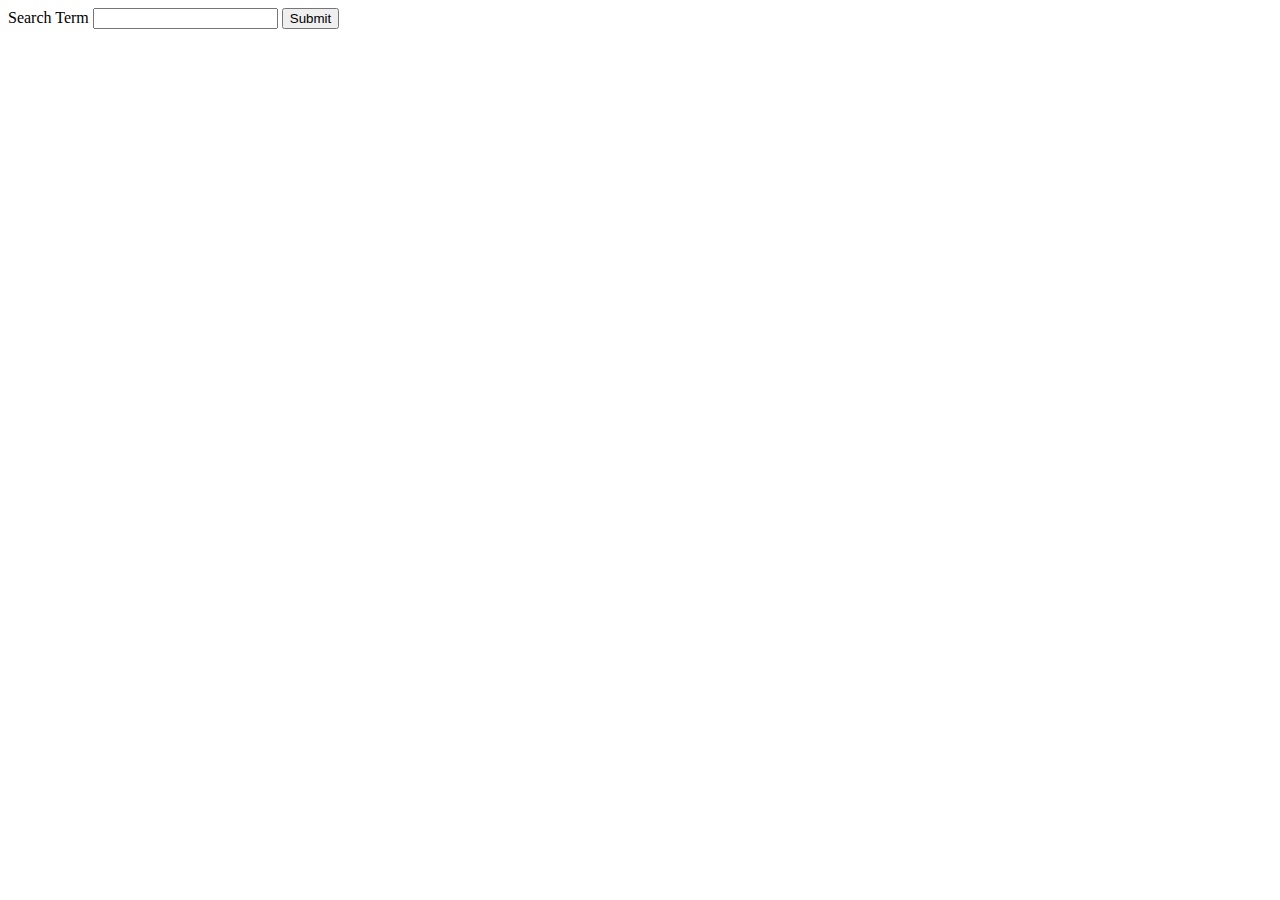
<file: web/SearchPage.html>
<!DOCTYPE html>
<html lang="en">
<head>
    <meta charset="UTF-8">
    <title>SearchServlet</title>
</head>
<body>
<form action="search" method="get">
    <label for="searchTerm" >Search Term</label>
    <input id="searchTerm" type="text" name="searchTerm">
    <button type="submit">Submit</button>
</form>
</body>
</html>
</file>
